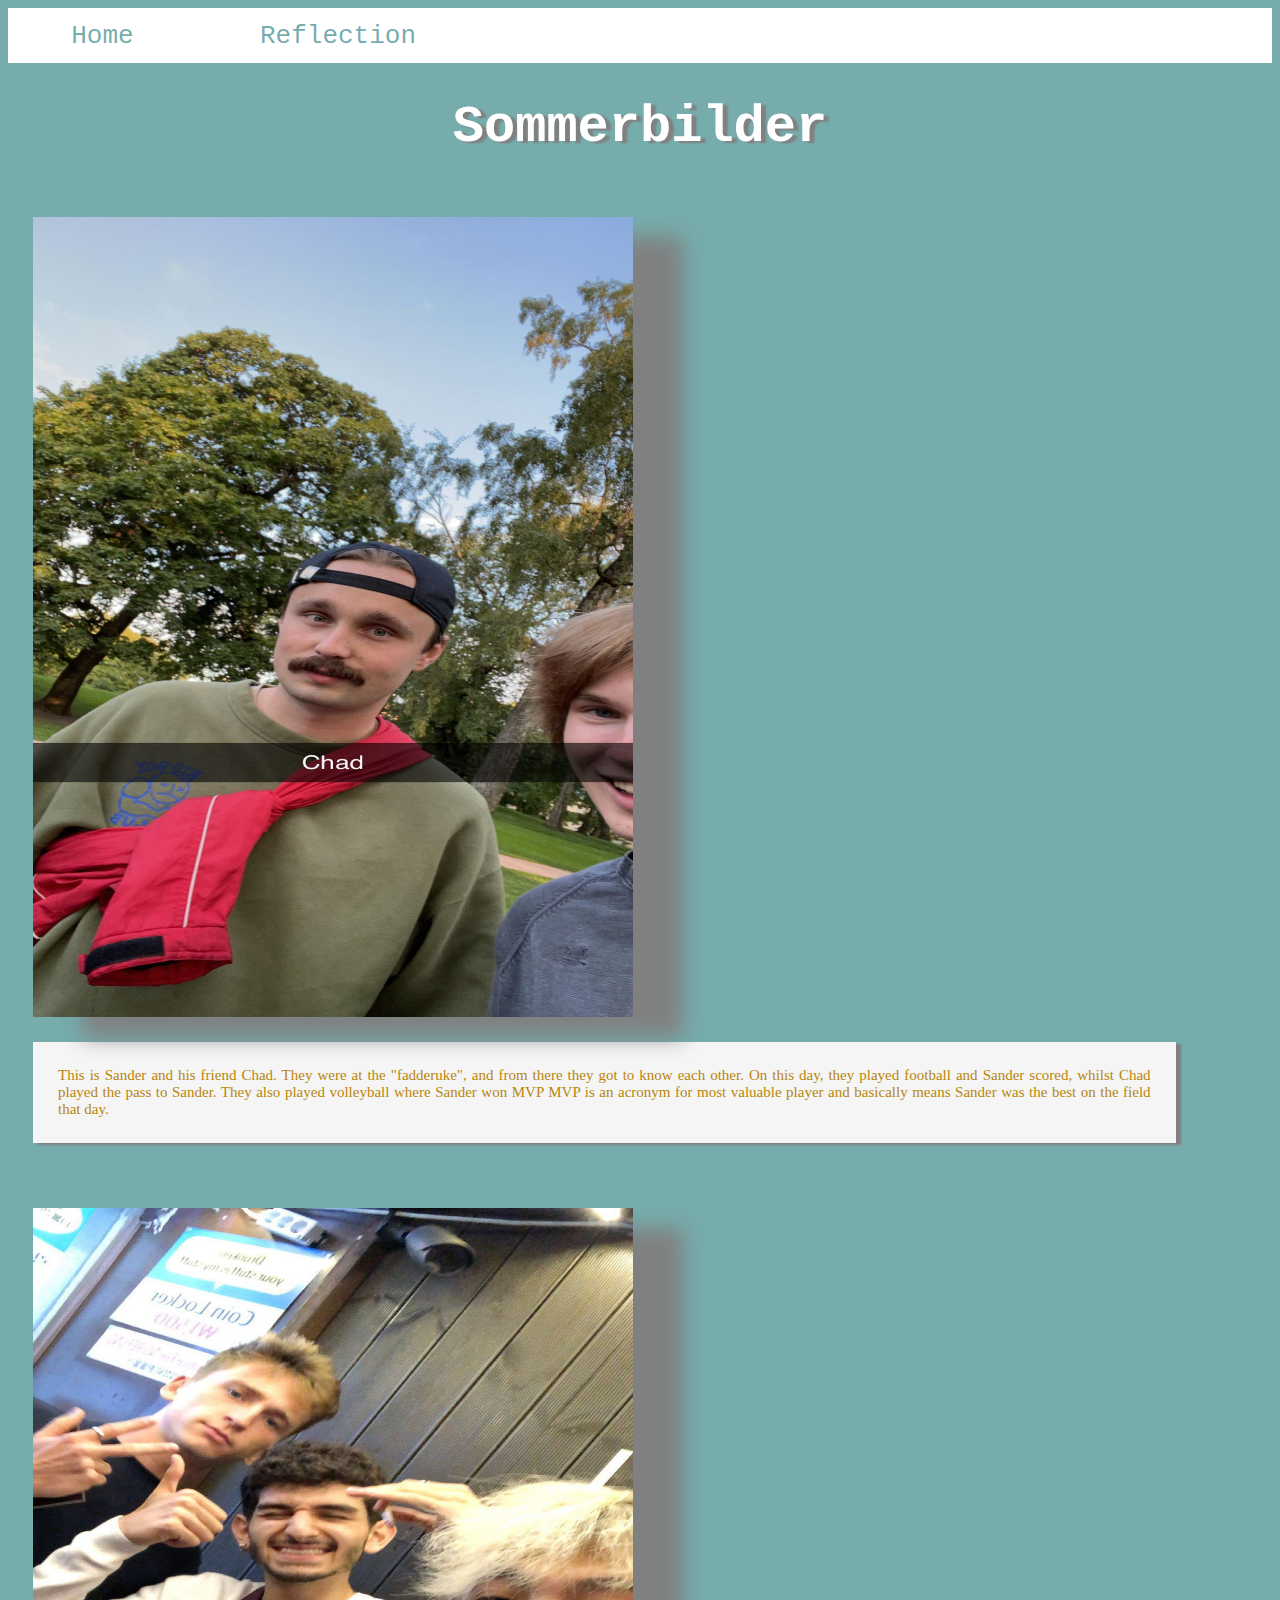
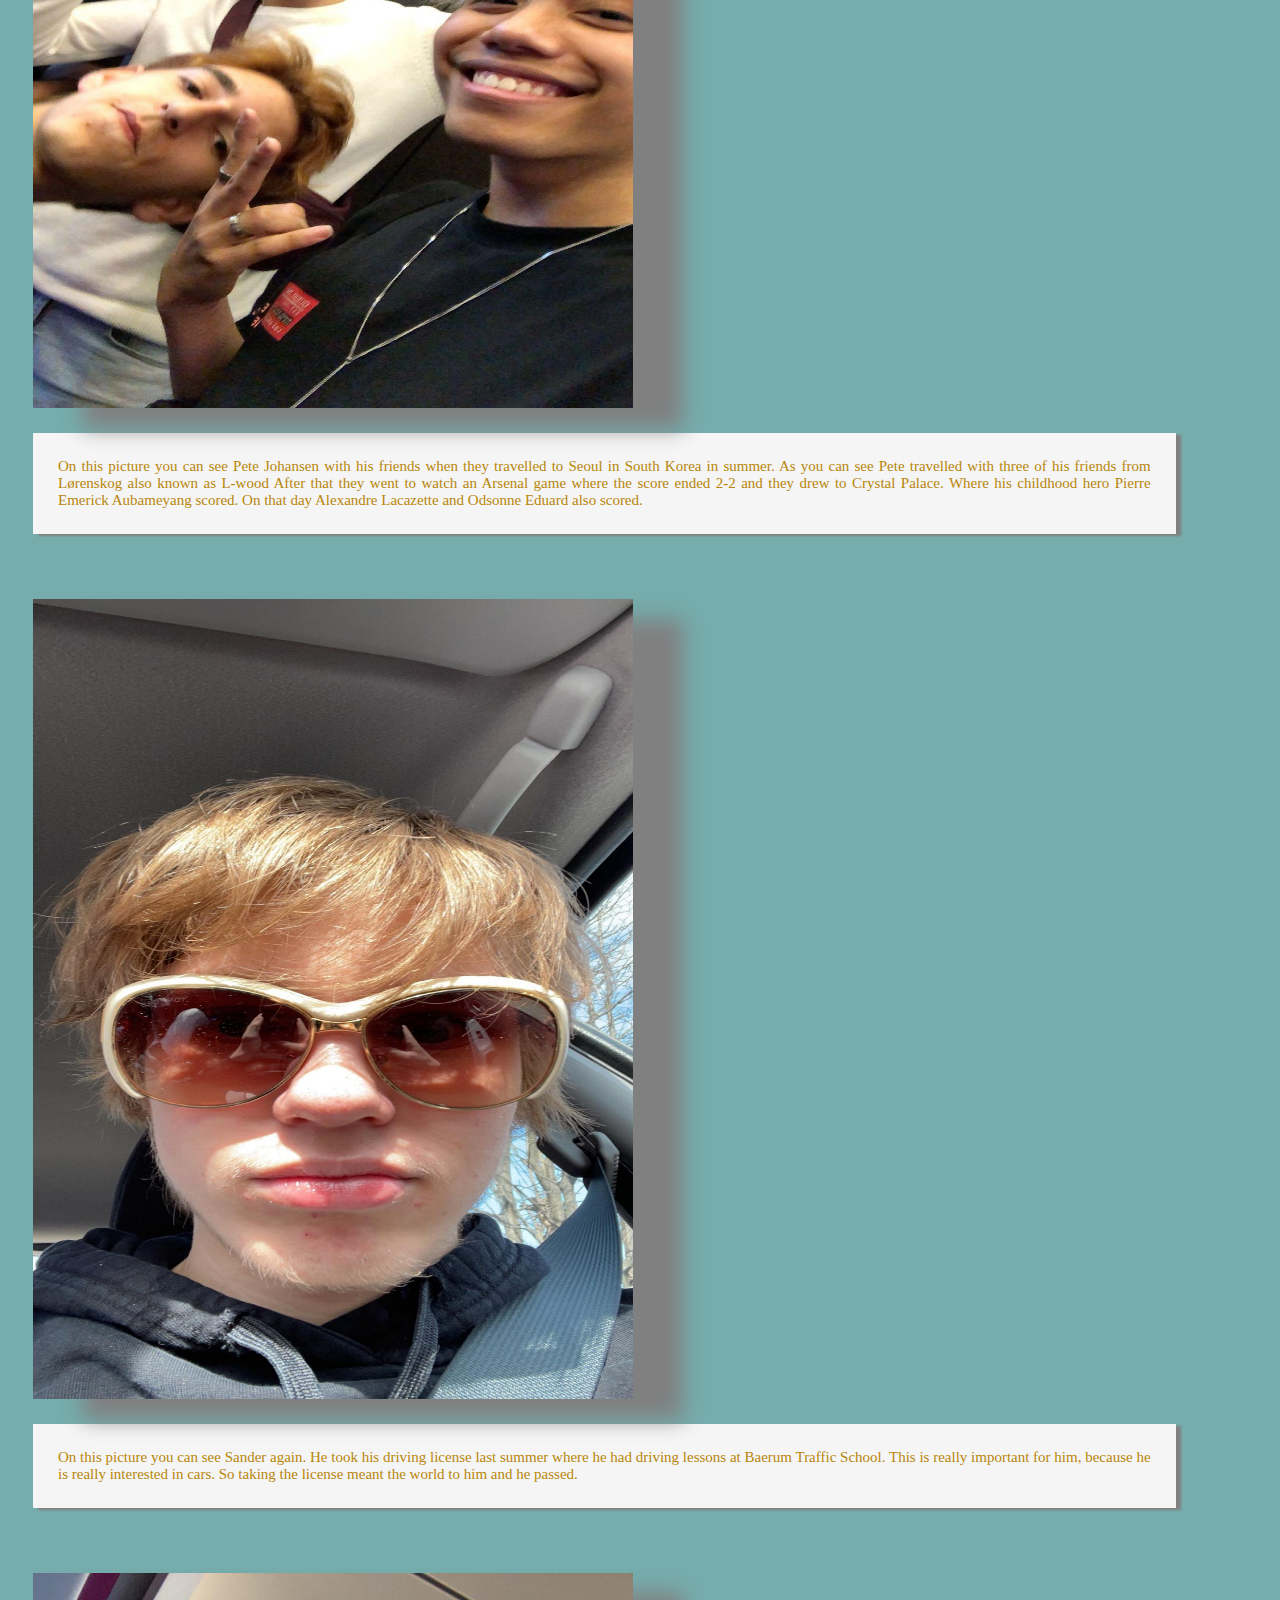
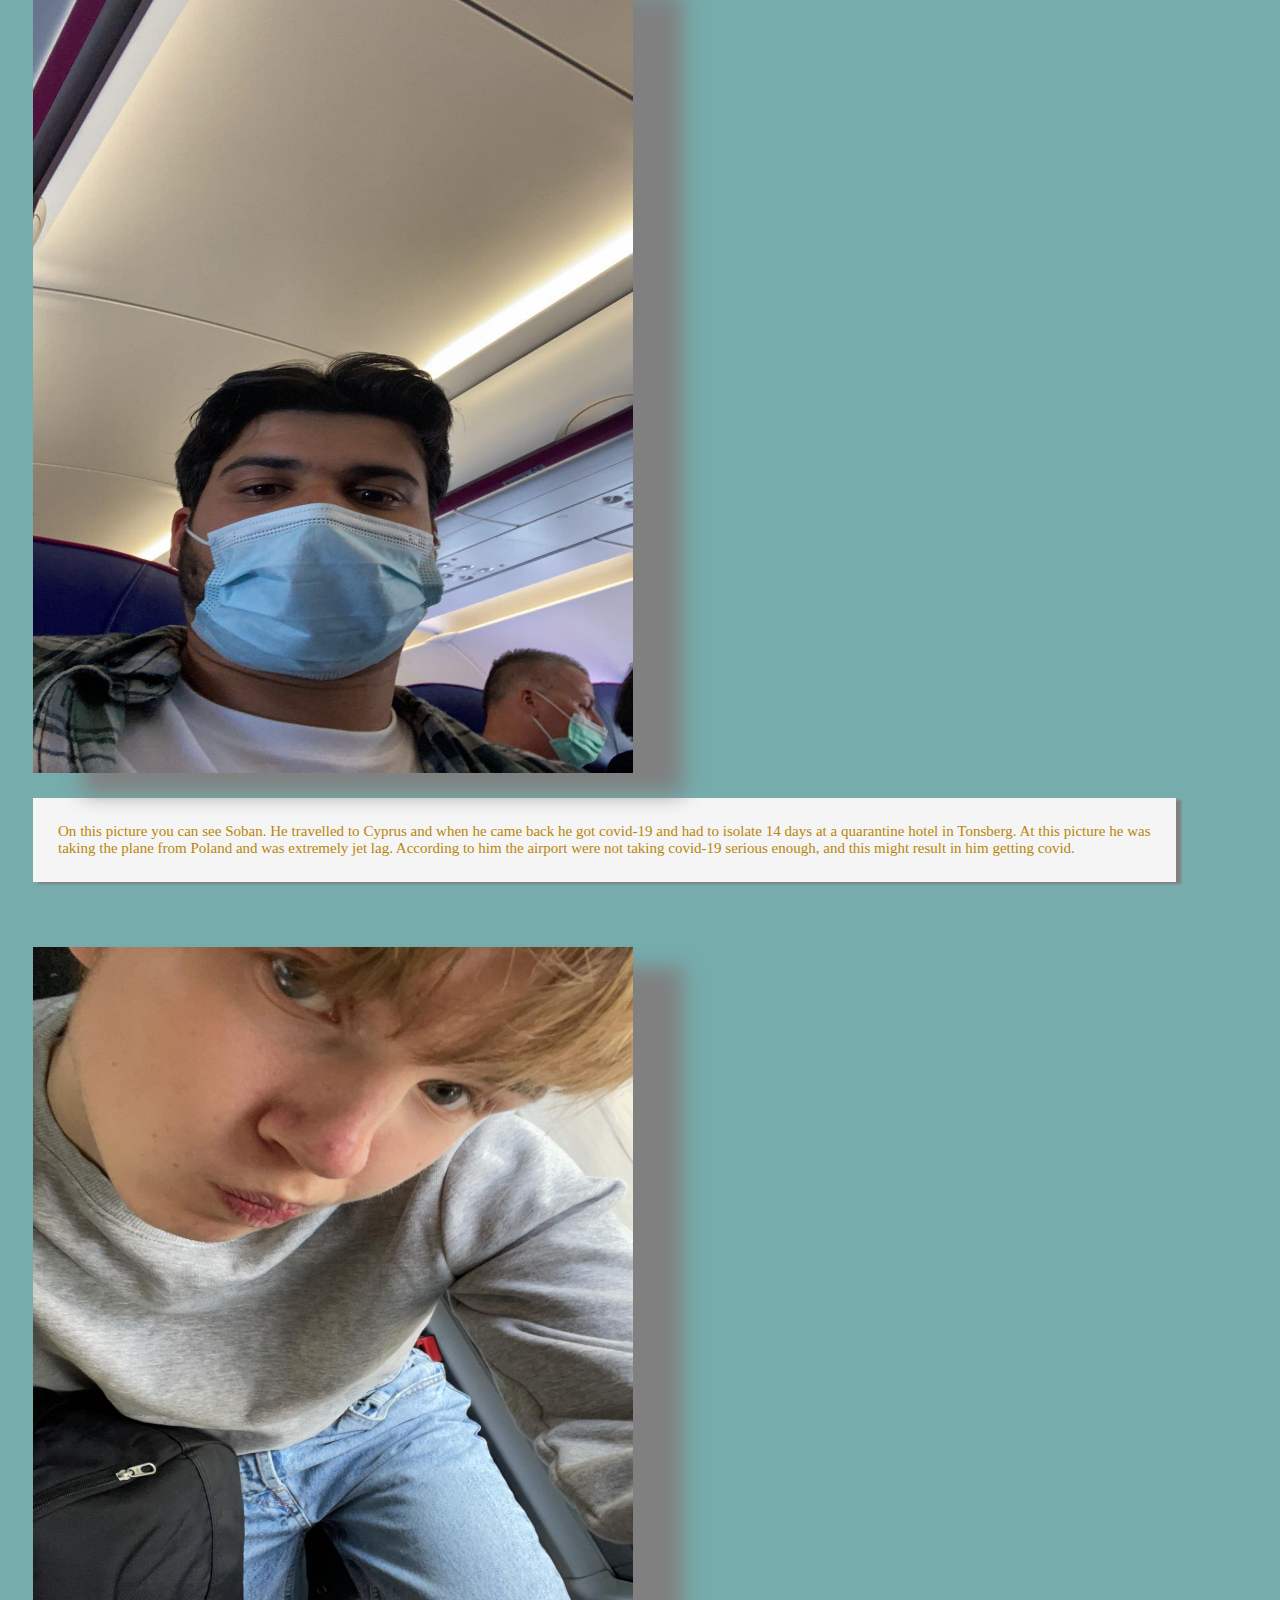
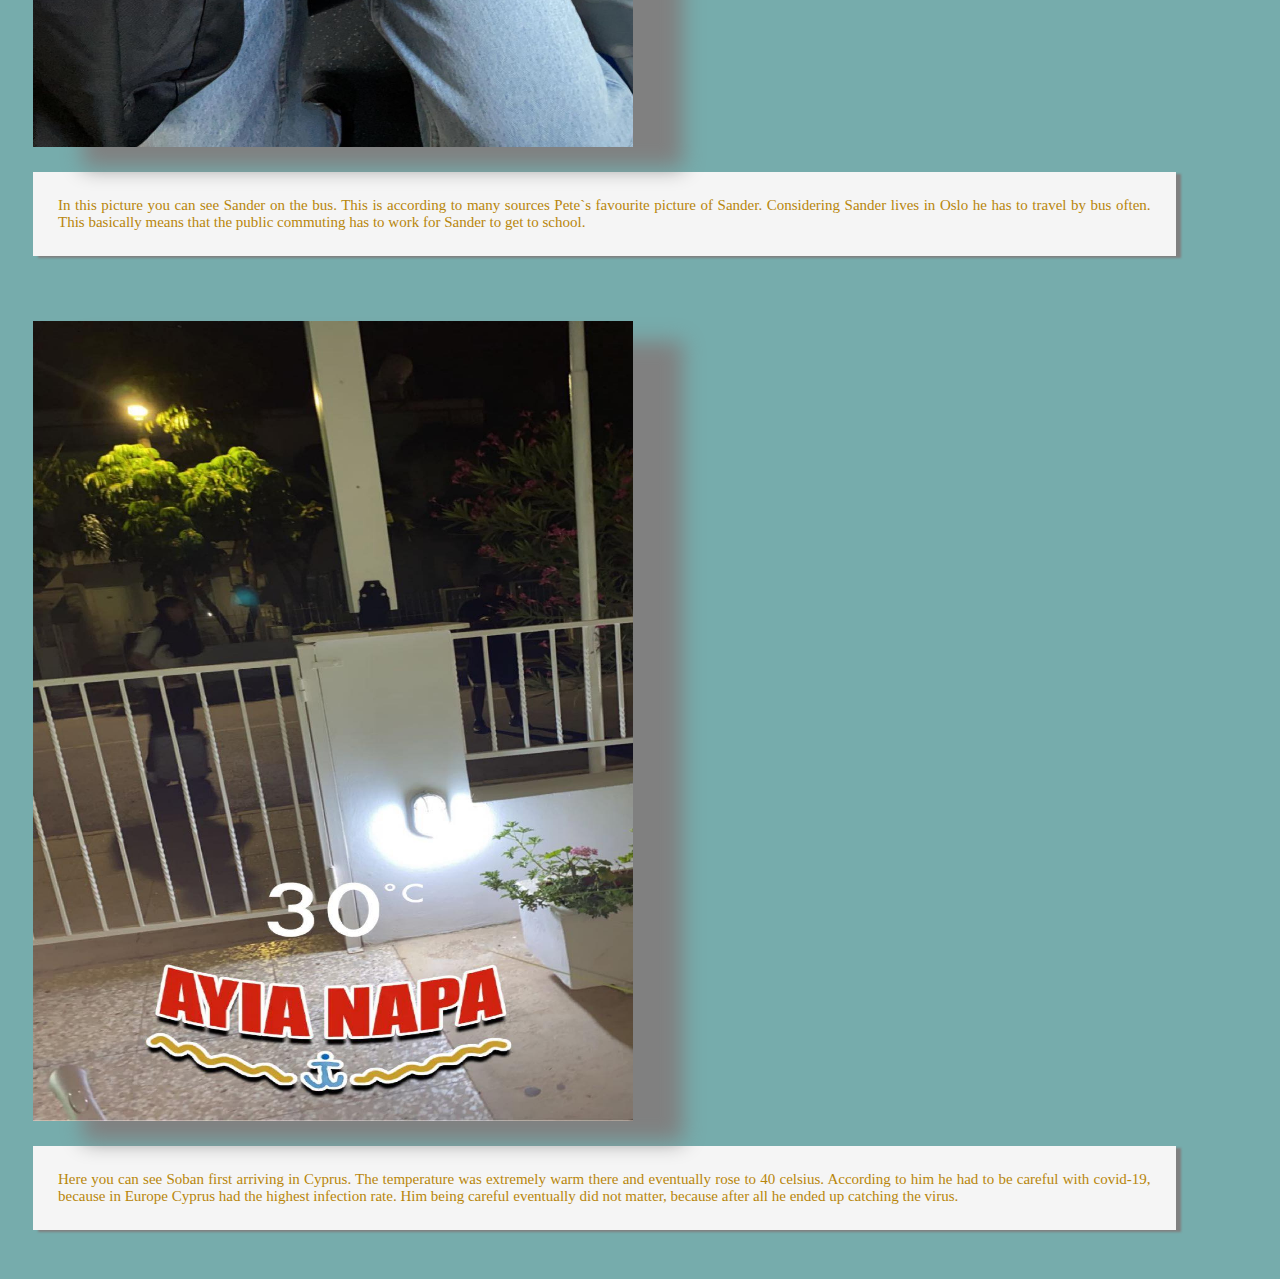
<file: index.html>
<html lang="en">
<head>
    <meta charset="UTF-8">
    <meta http-equiv="X-UA-Compatible" content="IE=edge">
    <meta name="viewport" content="width=device-width, initial-scale=1.0">
    <title> Sommerbilder</title>
    <link rel="stylesheet" href="index2.css">
</head>
<body>

    <nav>
        <ul>
            <li>
                <a href="index.html">Home</a>
            </li>
            <li>
                <a href="reflection.html">Reflection</a>
            </li>
        </ul>
    </nav>

    
    <h1 class="h1box">Sommerbilder</h1>

        <div class="grid">
        <section>
            <picture>
                <img src="images/oblig21.jpg" alt="Sander and his friend" width="600" height="800" class="imgbox">
           
            </picture>
            <p>
                This is Sander and his friend Chad. They were at the "fadderuke", and from there they got to know each other. 
                On this day, they played football and Sander scored, whilst Chad played the pass to Sander. They also played volleyball where Sander won MVP
                MVP is an acronym for most valuable player and basically means Sander was the best on the field that day.
            </p>

        </section>

        <section>
            <picture>
                <img src="images/oblig22.jpg" width="600" height="800" class="imgbox">
            
        
            </picture>
            <p>
                On this picture you can see Pete Johansen with his friends when they travelled to Seoul in South Korea in summer. As you can see Pete travelled with three of his friends from Lørenskog also known as L-wood
                After that they went to watch an Arsenal game where the score ended 2-2 and they drew to Crystal Palace. Where his childhood hero Pierre Emerick Aubameyang scored. On that day Alexandre Lacazette and Odsonne Eduard also scored.
            </p>

        </section>
        
        <section>
            <picture>
                <img src="images/oblig23.jpg"  width="600" height="800" class="imgbox">
               
            </picture>
            <p>
               On this picture you can see Sander again. He took his driving license last summer where he had driving lessons at Baerum Traffic School.
               This is really important for him, because he is really interested in cars. So taking the license meant the world to him and he passed.
            </p>

        </section>

        <section>
            <picture>
                <img src="images/oblig24.jpg"  width="600" height="800" class="imgbox">
            
            </picture>
            <p>
               On this picture you can see Soban. He travelled to Cyprus and when he came back he got covid-19 and had to isolate 14 days at a quarantine hotel in Tonsberg.
               At this picture he was taking the plane from Poland and was extremely jet lag. According to him the airport were not taking covid-19 serious enough, and this might result in him getting covid.
            </p>

        </section>

        <section>
            <picture>
                <img src="images/oblig25.jpg"  width="600" height="800" class="imgbox">
           
            </picture>
            <p>
            In this picture you can see Sander on the bus. This is according to many sources Pete`s favourite picture of Sander. Considering Sander lives in Oslo he has to travel by bus often.
            This basically means that the public commuting has to work for Sander to get to school.
            </p>

        </section>

        <section>
            <picture>
                <img src="images/oblig26.jpg" width="600" height="800" class="imgbox">
     
            </picture>
            <p>
               Here you can see Soban first arriving in Cyprus. The temperature was extremely warm there and eventually rose to 40 celsius. According to him he had to be careful with covid-19, because in Europe Cyprus had the highest infection rate.
               Him being careful eventually did not matter, because after all he ended up catching the virus.
            </p>

        </section>

        

    </div>
</body>
</html>
</file>
<file: index2.css>
body {
    background-color:#2f8181a8;
}
nav li {
    text-align: center;
    display: block;
    float: left;
    padding: 1% 5%;
}

nav li a {
    color: #2f8181a8;
    text-decoration: none;
    font-family: monospace;
    font-size: 200%;
}

nav li a:hover{
    color: black;
    border: solid 3px #2f8181a8;
}

nav ul {
    margin: 0%;
    padding: 0%;
    overflow: hidden;
    background-color: white;
    width: 100%;
}

.grid{
    grid-template-columns: 1fr 1fr;
    display: grid;
}

img{
    box-shadow: 50px 20px 20px grey;
    margin-top: -10px;

}

section{
    margin: 25%;
}

h1 {
    margin: top;
    text-align: left;
    color:rgb(255, 255, 255);
    font-size: 60px;
    font-family: monospace;
    font-size: auto;
    text-shadow: 5px 2px 2px grey;
    text-align: center;
}

p {
    margin-right: -125px;
    margin-left: px;
    margin-top: 25px;
    padding: 25px;
    text-align: justify;
    max-width: auto;
    background-color: whitesmoke;
    box-shadow: 5px 2px 2px grey;
    color:rgb(31, 197, 202);
}

.reflectiontext{
    margin-right: 150px;
    margin-left: 0px;
    margin-top: 0px;
    padding: 0px;
    text-align: justify;
    max-width: auto;
    color: black;
    font-size: 30px;
    margin-left: 20px;
}

.reflectiontext p{
    color: black;
}

.reflectiontext a{
    text-align: center;
    margin-left: 400px;}

.reflectiontext p:hover{
    font-family: 'Times New Roman', Times, serif;
    font-style: normal;
}

p:hover{
    font-size: 30px;
    color: black;
    font-family: 'Times New Roman', Times, serif;
    font-style: italic;
}

.h1box:hover{
    background-color: black;
    font-size: 100px;

}

.linken{
    text-decoration: none;
    color: white;
    font-size: 40px;
    font-style: italic;
    font-family: 'Times New Roman', Times, serif;
    padding: 20px;
    border-bottom: wheat 5px solid;
    text-align: center;
}

.reflection{
    text-align: center;
}

.imgbox:hover{
      -moz-box-shadow: 0 0 10px #ccc;
      -webkit-box-shadow: 0 0 10px #ccc;
      box-shadow: 50px 30px 100px #ccc;
    }

@media screen and (max-width: 1500px) {

    .grid{
        grid-template-columns: 1fr;
    }
    section{
        margin: 0%;
        padding: 25px;
    }
    p{
       padding: 25px;
       margin-left: 0px;
       color: darkgoldenrod;
       font-size: 15px;
       width: 90%;
    }
    h1{
        text-align: center;
        font-size: 52px;
    }
    img{
        margin-top: 0px;
    }
}
</file>
